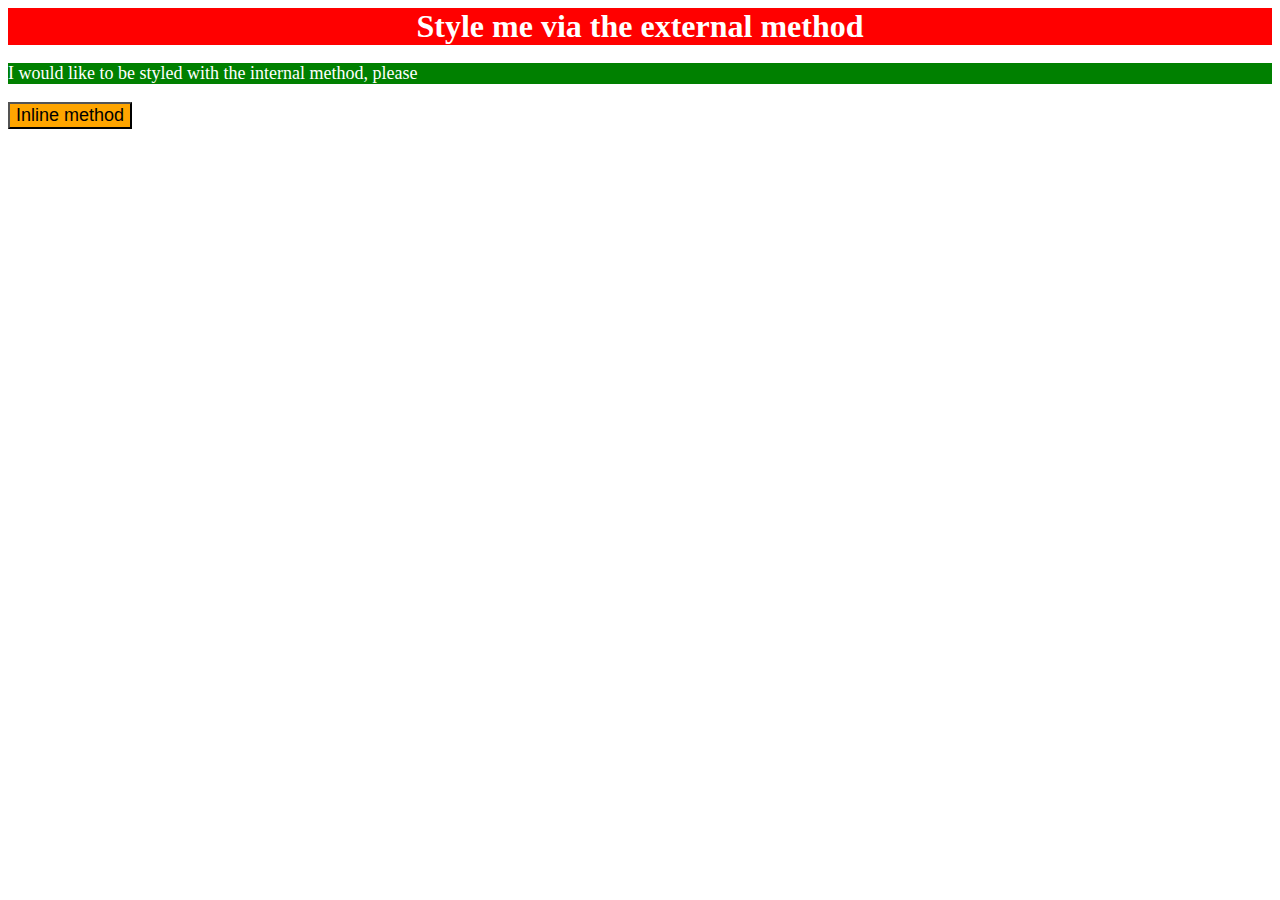
<file: foundations01/index.html>
<!DOCTYPE html>
<html lang="en">
    <head>
        <meta charset="UTF-8">
        <meta http-equiv="X-UA-Compatible" content="IE=edge">
        <meta charset="viewport" content="width=device-width, initial-scale1.0">
        <link rel="stylesheet" type="text/css" href="styles/styles.css">
        <title>CSS Foundations 01</title>
        <style>
            p {
                background-color: green;
                color: white;
                font-size: 18px;
            }
        </style>
    </head>
    <body>
        <div>Style me via the external method</div>
        <p>I would like to be styled with the internal method, please</p>
        <button style="background-color:orange; font-size: 18px;">Inline method</button>
    </body>
</html>
</file>
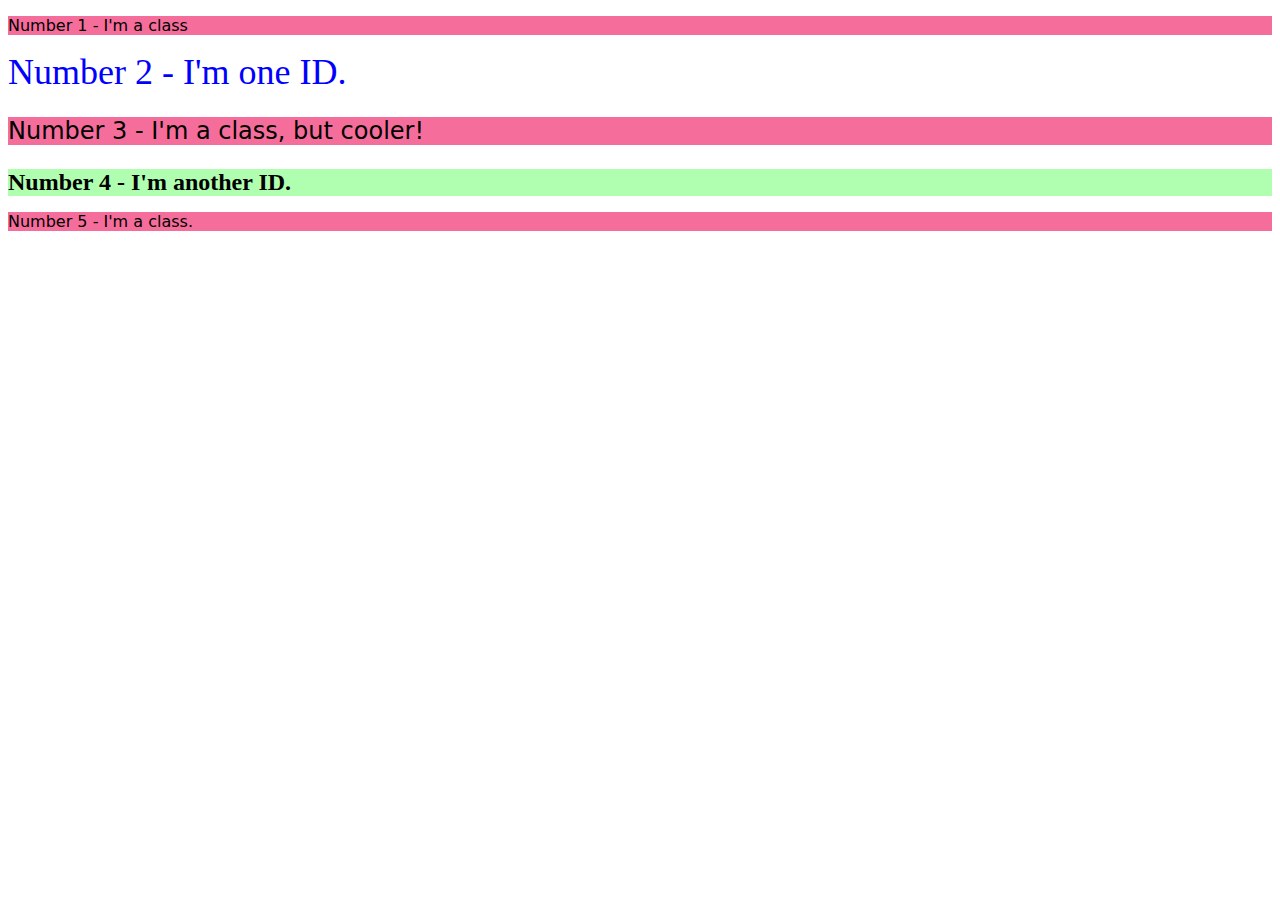
<file: foundations02/index.html>
<!DOCTYPE html>
<html lang="en">
    <head>
        <meta charset="UTF-8">
        <meta http-equiv="X-UA Compatible" content="IE=edge">
        <meta name="viewport" content="width=device-width, initial-scale=1.0">
        <link rel="stylesheet" type="text/css" href="styles/styles.css">
        <title>CSS Foundations 02</title>
    </head>
    <body>
        <p class="odd">Number 1 - I'm a class</p>
        <div id="no2">Number 2 - I'm one ID.</div>
        <p class="odd no3">Number 3 - I'm a class, but cooler!</p>
        <div id="no4">Number 4 - I'm another ID.</div>
        <p class="odd">Number 5 - I'm a class.</p>
    </body>
</html>
</file>
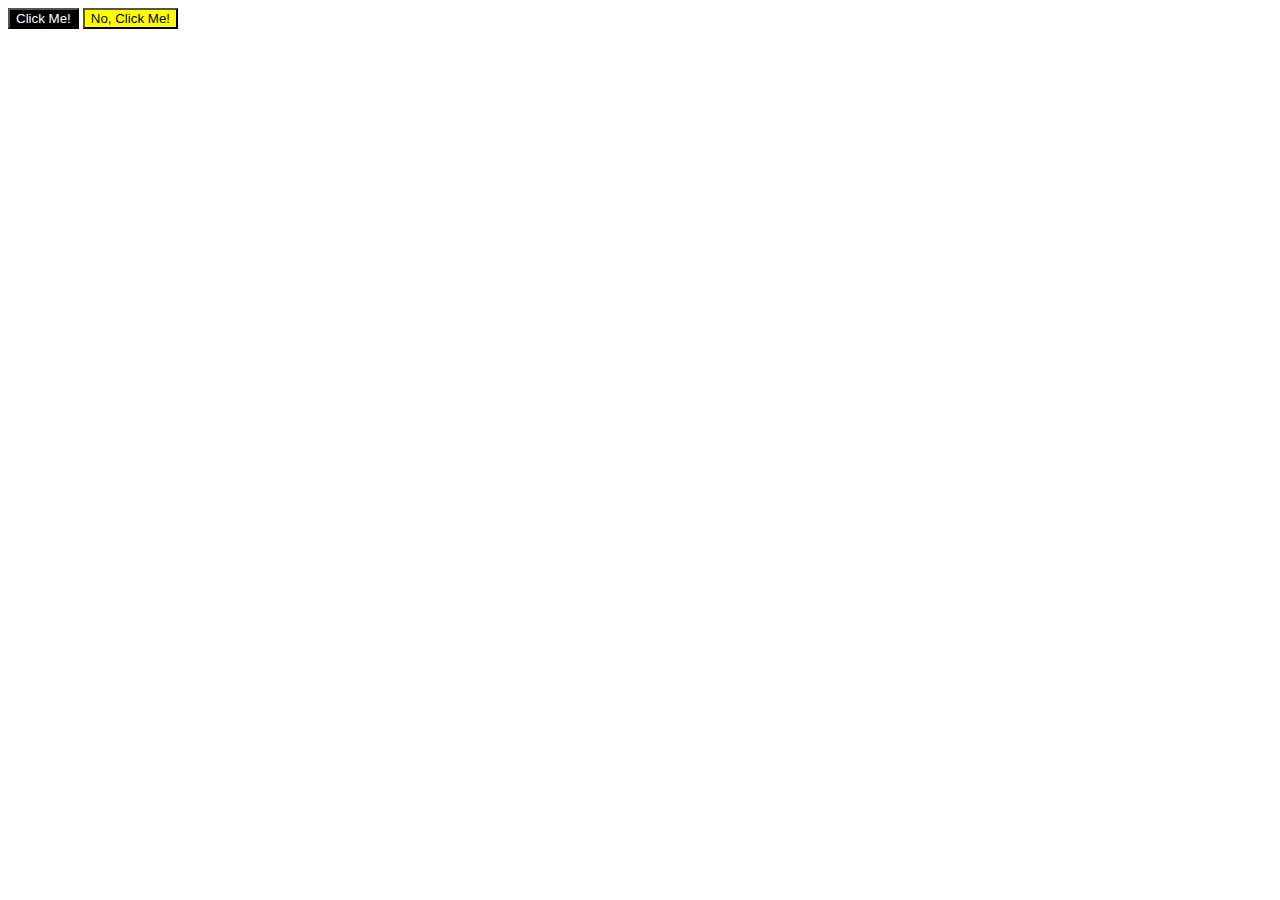
<file: foundations03/index.html>
<!DOCTYPE html>
<html lang="en">
    <head>
        <meta charset="UTF-8">
        <meta http-equiv="X-UA Compatible" content="IE=edge">
        <meta name="viewport" content="width=device-width, initial-scale=1.0">
        <link rel="stylesheet" type="text/css" href="styles/styles.css">
        <title>Foundations 03</title>
    </head>
    <body>
        <button class="button1">Click Me!</button>
        <button class="button2">No, Click Me!</button>
    </body>
</html>
</file>
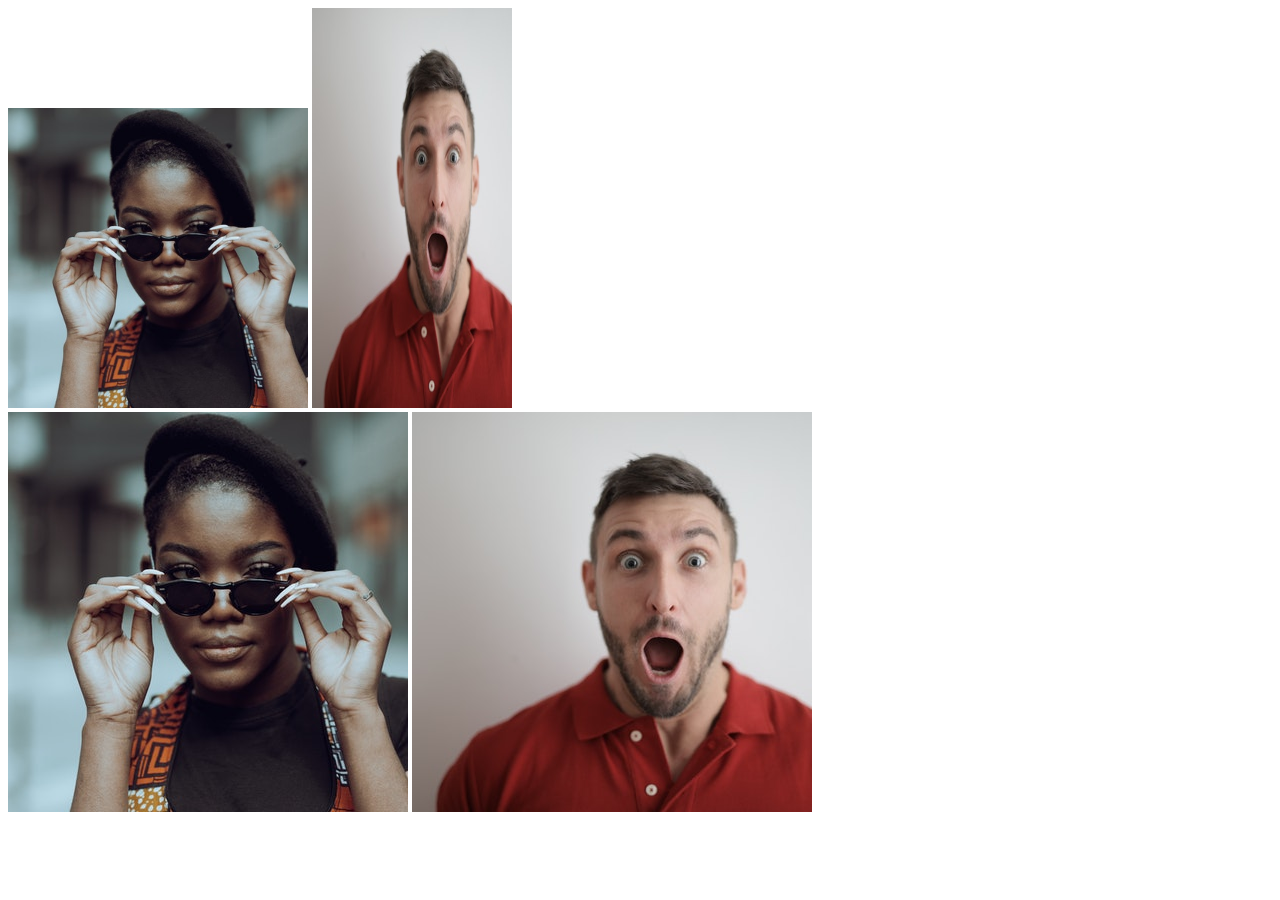
<file: foundations04/index.html>
<!DOCTYPE html>
<html lang="en">
    <head>
        <meta charset="UTF-8">
        <meta http-equiv="X-UA Compatible" content="IE=edge">
        <meta name="viewport" content="width=device-width, initial-scale=1.0">
        <link rel="stylesheet" type="text/css" href="styles/styles.css">
        <title>Foundations 04</title>
    </head>
    <body>
        <!-- Use the classes BELOW this line -->
    <div>
        <img class="avatar proportioned" src="images/pexels-katho-mutodo-8434791.jpg" alt="">
        <img class="avatar distorted" src="images/pexels-andrea-piacquadio-3777931.jpg" alt="">
      </div>
      <!-- Use the classes ABOVE this line -->
      <div>
        <img class="original proportioned" src="images/pexels-katho-mutodo-8434791.jpg" alt="">
        <img class="original distorted" src="images/pexels-andrea-piacquadio-3777931.jpg" alt="">
      </div>
    </body>
</html>
</file>
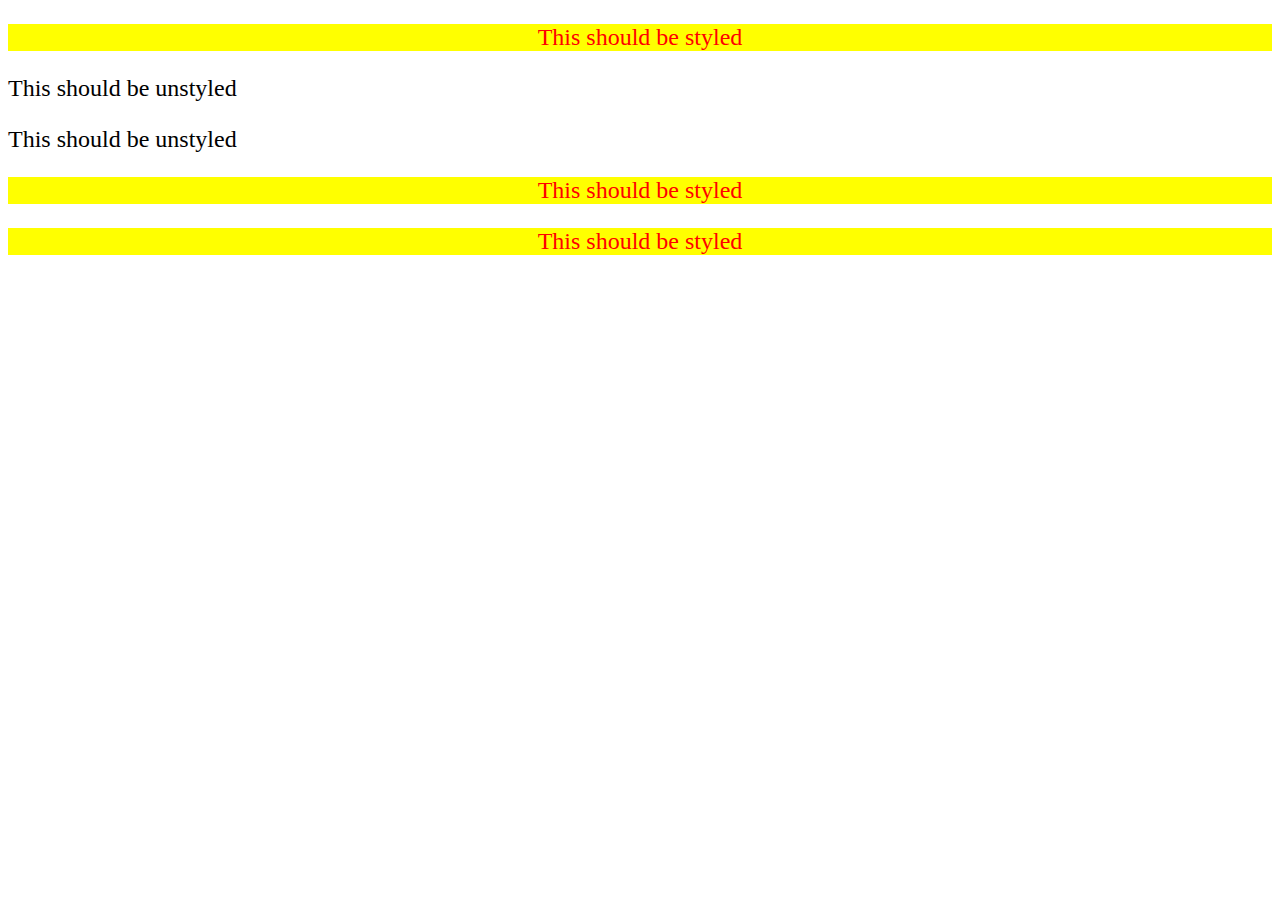
<file: foundations05/index.html>
<!DOCTYPE html>
  <html lang="en">
    <head>
      <meta charset="UTF-8">
      <meta http-equiv="X-UA-Compatible" content="IE=edge">
      <meta name="viewport" content="width=device-width, initial-scale=1.0">
      <title>Descendant Combinator</title>
      <link rel="stylesheet" type="text/css" href="styles/styles.css">
    </head>
    <body>
      <div class="container">
        <p class="line">This should be styled</p>
        <p>This should be unstyled</p>
        <p>This should be unstyled</p>
        <p class="line">This should be styled</p>
        <p class="line">This should be styled</p>
      </div>
    </body>
  </html>
</file>
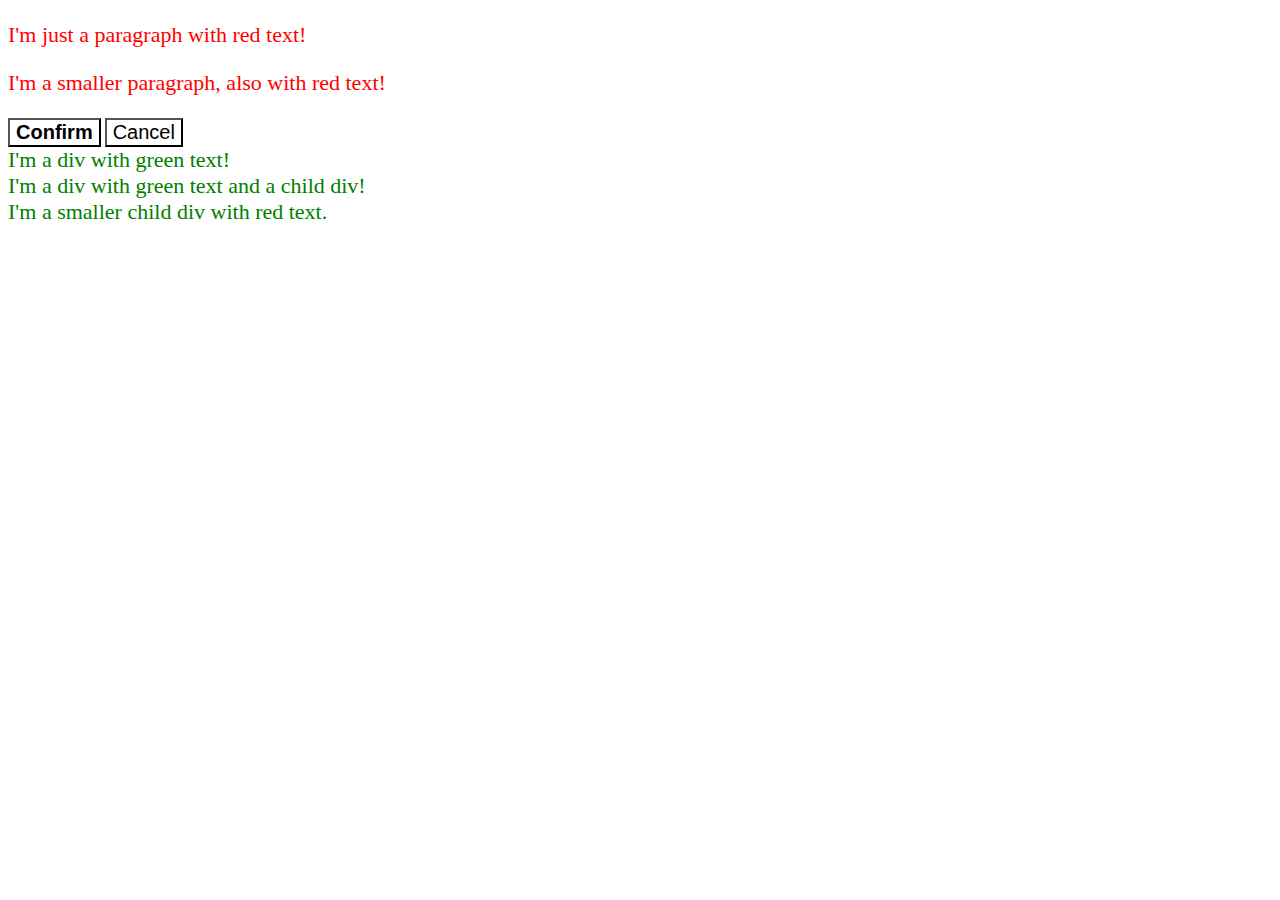
<file: foundations06/index.html>
<!DOCTYPE html>
<html lang="en">
  <head>
    <meta charset="UTF-8">
    <meta http-equiv="X-UA-Compatible" content="IE=edge">
    <meta name="viewport" content="width=device-width, initial-scale=1.0">
    <title>Fix the Cascade</title>
    <link rel="stylesheet" href="styles/styles.css">
  </head>
  <body>
    <p class="para">I'm just a paragraph with red text!</p>
    <p class="para small-para">I'm a smaller paragraph, also with red text!</p>

    <button id="confirm-button" class="button confirm">Confirm</button>
    <button id="cancel-button" class="button cancel">Cancel</button>

    <div class="text">I'm a div with green text!</div>
    <div class="text">I'm a div with green text and a child div!
      <div class="text child">I'm a smaller child div with red text.</div>
    </div>
  </body>
</html>
</file>
<file: foundations01/styles/styles.css>
div {
    background-color: red;
    color: white;
    font-size: 32px;
    font-weight: bold;
    text-align: center;
}
</file>
<file: foundations02/styles/styles.css>
.odd {
    background-color: rgb(245, 110, 155);
    font-family: Verdana, "DejaVu Sans", sans-serif;
}

.odd.no3 {
    font-size: 24px;
}

#no2 {
    color: rgb(0,0,255);
    font-size: 36px;
}

#no4 {
    background-color: rgb(176, 255, 176);
    font-weight: bold;
    font-size: 24px;
}
</file>
<file: foundations03/styles/styles.css>
.button1.button2 {
    font-size: 28px;
    font-family: Helvetica, 'Times New Roman', sans-serif;
}

.button1 {
    background-color: rgb(0,0,0);
    color: rgb(255,255,255);
}

.button2 {
    background-color: yellow;
}
</file>
<file: foundations04/styles/styles.css>
.avatar.proportioned {
    width: 300px;
    height: auto;
}

.avatar.distorted {
    width: 200px;
    height: 400px;
}
</file>
<file: foundations05/styles/styles.css>
p {
  font-size: 24px;
}

.container .line {
  text-align: center;
  background-color: yellow;
  color: red;
}
</file>
<file: foundations06/styles/styles.css>
.para,
.small-para {
  color: hsl(0, 100%, 50%);
}

.small-para {
  font-size: 14px;
}

.para {
  font-size: 22px;
}

.confirm {
  background: green;
  color: white;
  font-weight: bold;
} 

.button {
  background-color: rgb(255, 255, 255);
  color: rgb(0, 0, 0);
  font-size: 20px;
}

.child {
  color: red;
  font-size: 14px;
}

div.text {
  color: green;
  font-size: 22px;
}
</file>
